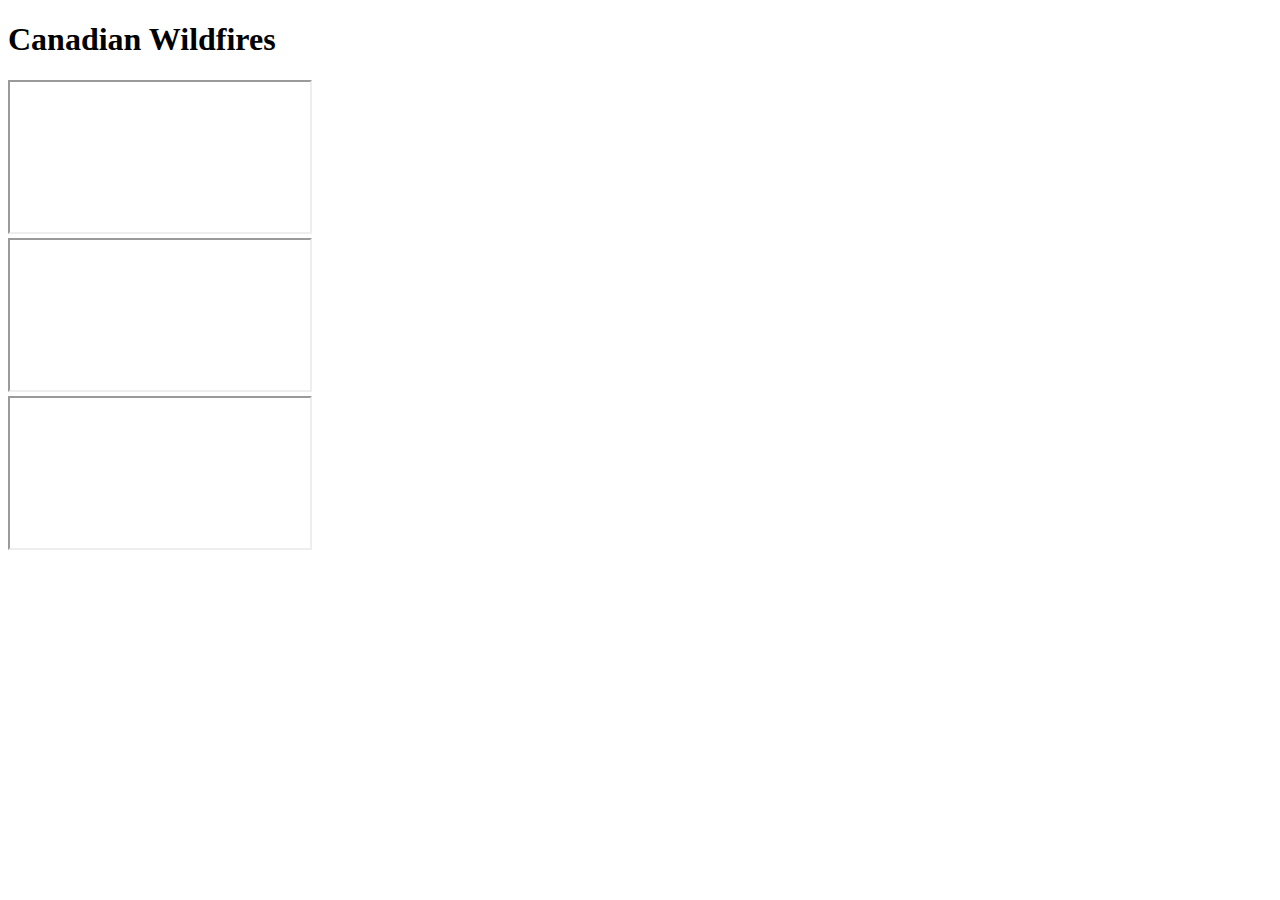
<file: docs/index.html>
<!DOCTYPE html>
<html>
    <head>
        <title>Agni</title>
    </head>
    <body>
        <h1>Canadian Wildfires</h1>
        <div>
            <iframe src="https://ginsstaahh.github.io/agni/wildfires_map_with_timeline.html"></iframe>
        </div>
        <div>
            <iframe src="https://ginsstaahh.github.io/agni/wildfires_canada.html"></iframe>
        </div>
        <div>
            <iframe src="https://ginsstaahh.github.io/agni/wildfires_by_province_since_2010.html"></iframe>
        </div>
    </body>
</html>
</file>
